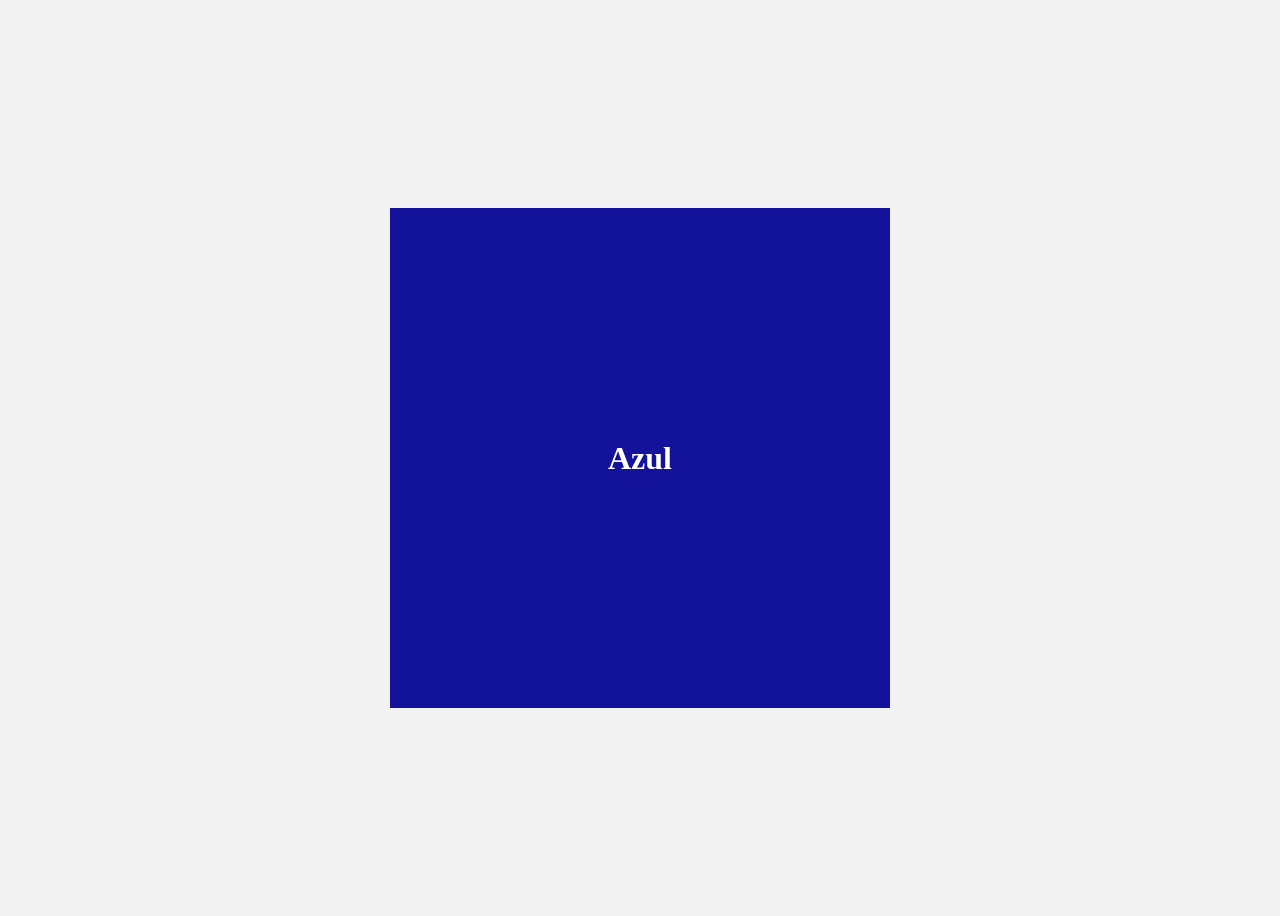
<file: Atividade5/Atividade5.html>
<!DOCTYPE html>
<html lang="en">
<head>
    <meta charset="UTF-8">
    <meta name="viewport" content="width=device-width, initial-scale=1.0">
    <title>Atividade 5</title>
    <link rel="stylesheet" href="Atividade5.css">
</head>

<body>
    <div class="caixa">
        <h2>Cor</h2>
    </div>

</body>
</html>
</file>
<file: Atividade5/Atividade5.css>
body {
    min-height: 100vh;
    display: flex;
    justify-content: center;
    align-items: center;
    background-color: #f2f2f2;
}

.caixa {
    width: 500px;
    height: 500px;
    max-width: 100%;
    display: flex;
    justify-content: center;
    align-items: center;
    text-align: center;
    background-color: gray;
}

h2 {
    color: white;
    font-size: 0;
}

h2::before {
    content: "Cinza";
    font-size: 32px;
}

@media (max-width: 420px) {
    .caixa {
        background-color: gray;
    }

    h2::before {
        content: "Cinza";
    }
}

@media (min-width: 421px) and (max-width: 768px) {
    .caixa {
        background-color: orange;
    }

    h2::before {
        content: "Laranja";
    }
}

@media (min-width: 769px) and (max-width: 1024px) {
    .caixa {
        background-color: rgb(218, 75, 194);
    }

    h2::before {
        content: "Rosa";
    }
}

@media (min-width: 1025px) and (max-width: 1080px) {
    .caixa {
        background-color: rgb(165, 31, 31);
    }

    h2::before {
        content: "Vermelho";
    }
}

@media (min-width: 1081px) and (max-width: 1366px) {
    .caixa {
        background-color: rgb(18, 18, 155);
    }

    h2::before {
        content: "Azul";
    }
}

@media (min-width: 1367px) and (max-width: 1920px) {
    .caixa {
        background-color: rgb(221, 191, 136);
    }

    h2::before {
        content: "Bege";
    }
}

@media (min-width: 1921px) {
    .caixa {
        background-color: green;
    }

    h2::before {
        content: "Verde";
    }
}
</file>
